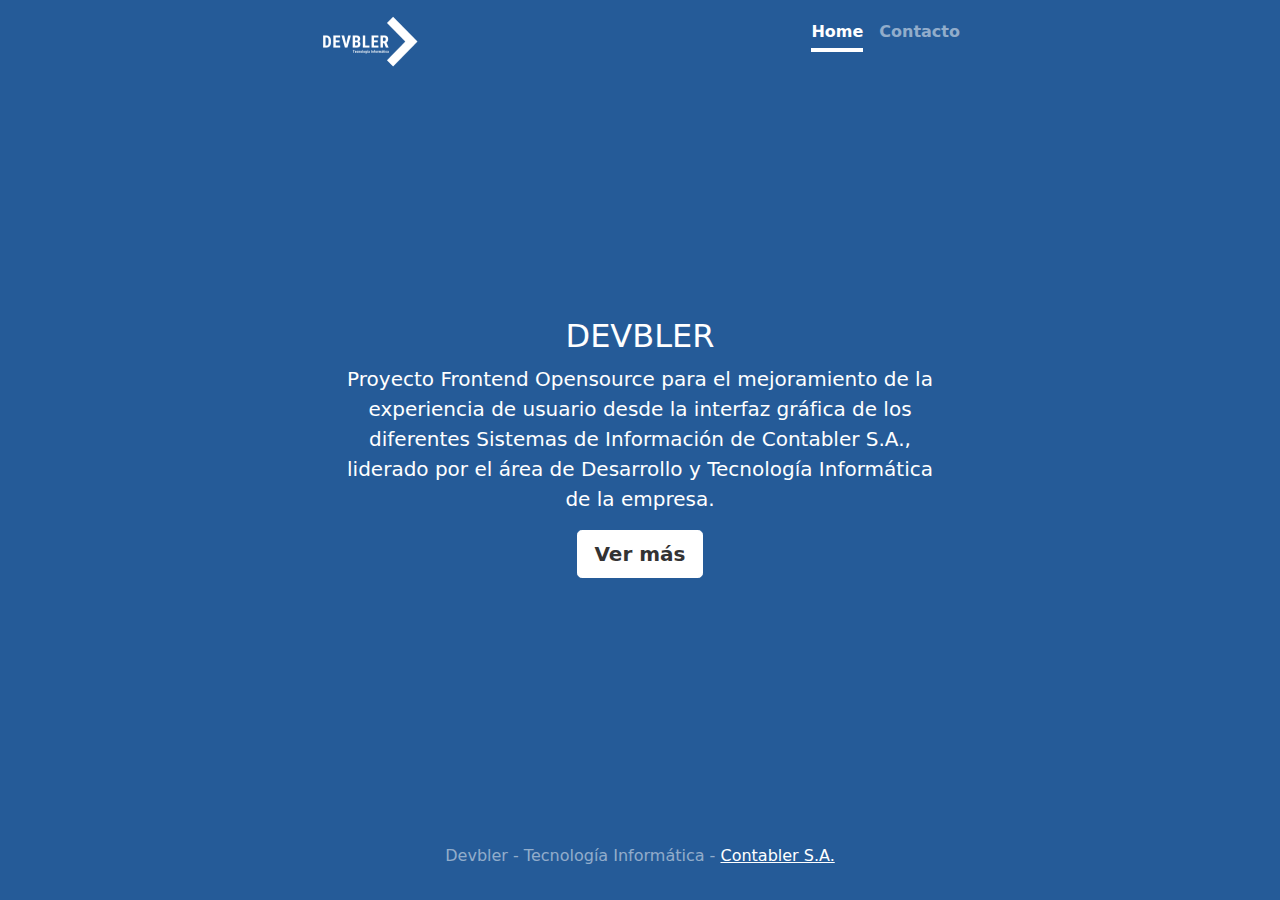
<file: index.html>
<!DOCTYPE html>
<html lang="es" class="h-100">
  <head>
    <meta charset="utf-8" />
    <meta name="viewport" content="width=device-width, initial-scale=1" />
    <meta name="description" content="" />
    <meta
      name="author"
      content="Mark Otto, Jacob Thornton, and Bootstrap contributors"
    />
    <meta name="generator" content="Hugo 0.80.0" />
    <title>DevContabler - Contabler S.A.</title>

    <!-- Bootstrap core CSS -->
    <link href="./assets/dist/css/bootstrap.min.css" rel="stylesheet" />

    <style>
      .bd-placeholder-img {
        font-size: 1.125rem;
        text-anchor: middle;
        -webkit-user-select: none;
        -moz-user-select: none;
        user-select: none;
      }

      @media (min-width: 768px) {
        .bd-placeholder-img-lg {
          font-size: 3.5rem;
        }
      }
    </style>

    <!-- Custom styles for this template -->
    <link href="./assets/css/cover.css" rel="stylesheet" />
  </head>
  <body class="d-flex h-100 text-center text-white bg-contabler">
    <div class="cover-container d-flex w-100 h-100 p-3 mx-auto flex-column">
      <header class="mb-auto">
        <div>
          <h3 class="float-md-start mb-0">
            <img src="./assets/img/logo-bevbler-navbar.png" alt="" />
          </h3>
          <nav class="nav nav-masthead justify-content-center float-md-end">
            <a class="nav-link active" aria-current="page" href="index.html">
              Home
            </a>
            <a class="nav-link" href="contacto.html">Contacto</a>
          </nav>
        </div>
      </header>

      <main class="px-3">
        <h2>DEVBLER</h2>
        <p class="lead">
          Proyecto Frontend Opensource para el mejoramiento de la experiencia de
          usuario desde la interfaz gráfica de los diferentes Sistemas de
          Información de Contabler S.A., liderado por el área de Desarrollo y
          Tecnología Informática de la empresa.
        </p>
        <p class="lead">
          <a
            href="https://github.com/devcontabler"
            class="btn btn-lg btn-secondary fw-bold border-white bg-white"
          >
            Ver más
          </a>
        </p>
      </main>

      <footer class="mt-auto text-white-50">
        <p>
          Devbler - Tecnología Informática -
          <a
            href="https://www.contabler.com.co"
            target="blank"
            class="text-white"
          >
            Contabler S.A.
          </a>
        </p>
      </footer>
    </div>
  </body>
</html>
</file>
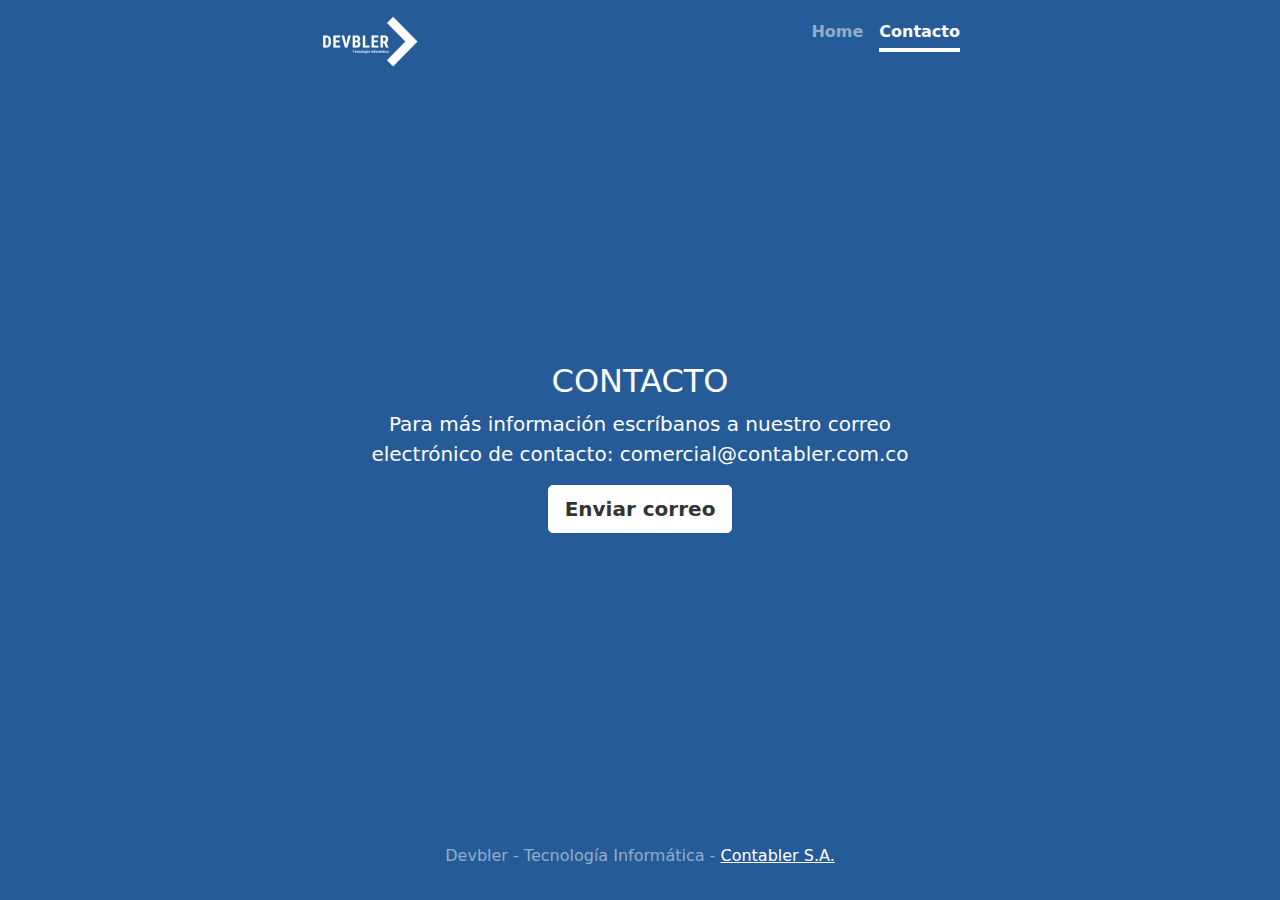
<file: contacto.html>
<!DOCTYPE html>
<html lang="es" class="h-100">
  <head>
    <meta charset="utf-8" />
    <meta name="viewport" content="width=device-width, initial-scale=1" />
    <meta name="description" content="" />
    <meta
      name="author"
      content="Mark Otto, Jacob Thornton, and Bootstrap contributors"
    />
    <meta name="generator" content="Hugo 0.80.0" />
    <title>DevContabler - Contabler S.A.</title>

    <!-- Bootstrap core CSS -->
    <link href="./assets/dist/css/bootstrap.min.css" rel="stylesheet" />

    <style>
      .bd-placeholder-img {
        font-size: 1.125rem;
        text-anchor: middle;
        -webkit-user-select: none;
        -moz-user-select: none;
        user-select: none;
      }

      @media (min-width: 768px) {
        .bd-placeholder-img-lg {
          font-size: 3.5rem;
        }
      }
    </style>

    <!-- Custom styles for this template -->
    <link href="./assets/css/cover.css" rel="stylesheet" />
  </head>
  <body class="d-flex h-100 text-center text-white bg-contabler">
    <div class="cover-container d-flex w-100 h-100 p-3 mx-auto flex-column">
      <header class="mb-auto">
        <div>
          <h3 class="float-md-start mb-0">
            <img src="./assets/img/logo-bevbler-navbar.png" alt="" />
          </h3>
          <nav class="nav nav-masthead justify-content-center float-md-end">
            <a class="nav-link" aria-current="page" href="index.html">
              Home
            </a>
            <a class="nav-link active" href="contacto.html">Contacto</a>
          </nav>
        </div>
      </header>

      <main class="px-3">
        <h2>CONTACTO</h2>
        <p class="lead">
          Para más información escríbanos a nuestro correo electrónico de 
          contacto: comercial@contabler.com.co 
        </p>
        <p class="lead">
          <a
            href="mailto:comercial@contabler.com.co"
            class="btn btn-lg btn-secondary fw-bold border-white bg-white"
          >
            Enviar correo
          </a>
        </p>
      </main>

      <footer class="mt-auto text-white-50">
        <p>
          Devbler - Tecnología Informática -
          <a
            href="https://www.contabler.com.co"
            target="blank"
            class="text-white"
          >
            Contabler S.A.
          </a>
        </p>
      </footer>
    </div>
  </body>
</html>
</file>
<file: assets/css/cover.css>
/*
 * Globals
 */


/* Custom default button */
.btn-secondary,
.btn-secondary:hover,
.btn-secondary:focus {
  color: #333;
  text-shadow: none; /* Prevent inheritance from `body` */
}


/*
 * Base structure
 */

/* body {
  text-shadow: 0 .05rem .1rem rgba(0, 0, 0, .5);
  box-shadow: inset 0 0 5rem rgba(0, 0, 0, .5);
} */

.cover-container {
  max-width: 42em;
}


/*
 * Header
 */

.nav-masthead .nav-link {
  padding: .25rem 0;
  font-weight: 700;
  color: rgba(255, 255, 255, .5);
  background-color: transparent;
  border-bottom: .25rem solid transparent;
}

.nav-masthead .nav-link:hover,
.nav-masthead .nav-link:focus {
  border-bottom-color: rgba(255, 255, 255, .25);
}

.nav-masthead .nav-link + .nav-link {
  margin-left: 1rem;
}

.nav-masthead .active {
  color: #fff;
  border-bottom-color: #fff;
}

.bg-contabler {
  background-color: #255B98;
}
</file>
